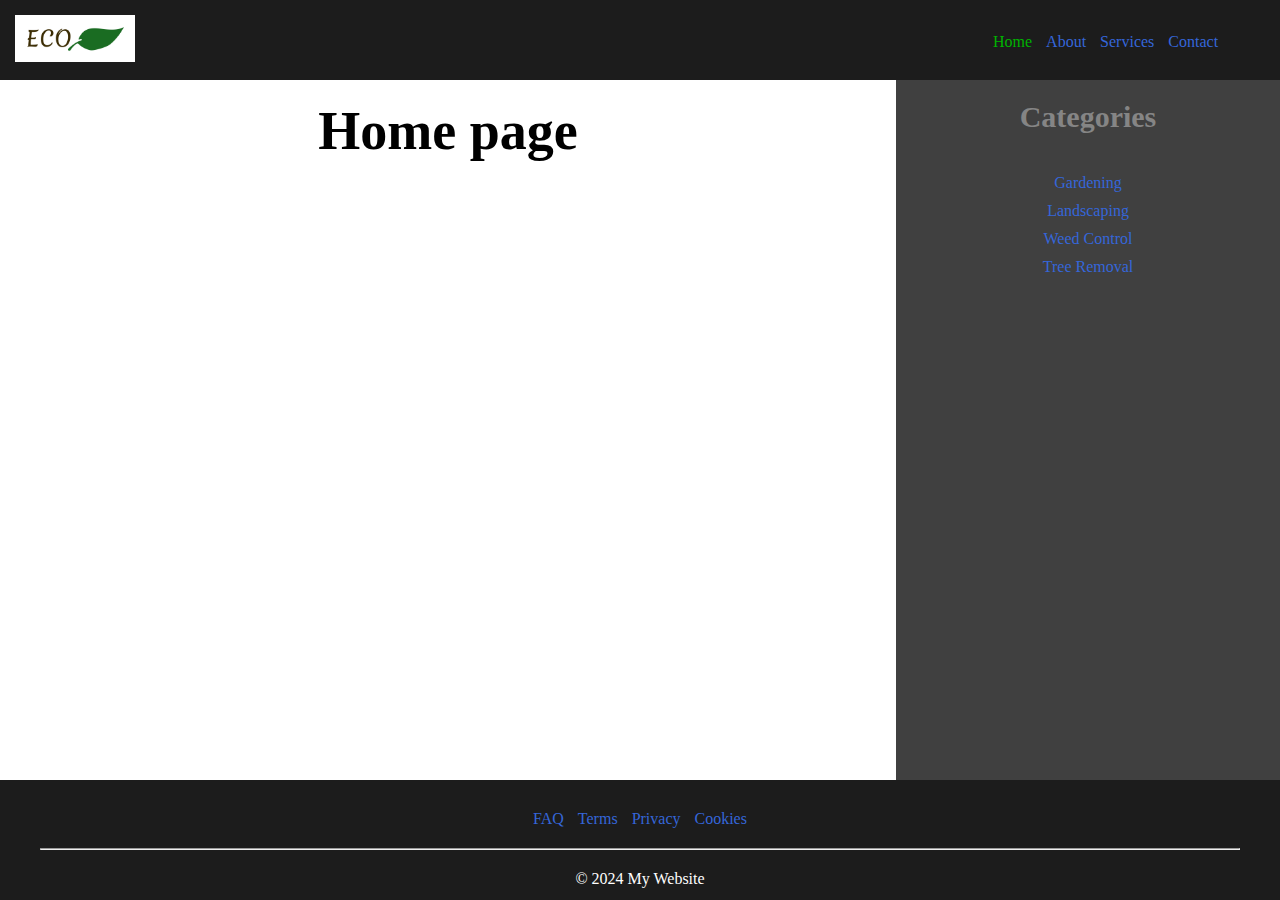
<file: index.html>
<!DOCTYPE html>
<html lang="en">
  <head>
    <meta charset="UTF-8" />
    <meta name="viewport" content="width=device-width, initial-scale=1.0" />
    <link rel="stylesheet" href="index.css" />
    <title>Home</title>
  </head>
  <body>
    <nav aria-label="navigation" class="headerNav">
      <img src="./assets/ECO_logo_big.jpg" class="headerImg" />
      <span class="headerMid"></span>
      <ul class="headerUl">
        <li id="currentPage"><a href="#">Home</a></li>
        <li><a href="./pages/about.html">About</a></li>
        <li><a href="./pages/services.html">Services</a></li>
        <li><a href="./pages/contact.html">Contact</a></li>
      </ul>
    </nav>
    <main class="mainContainer">
      <section class="contentSection">
        <header><h1>Home page</h1></header>
      </section>
      <aside class="sideAside">
        <h2>Categories</h2>
        <ul>
          <li>Gardening</li>
          <li>Landscaping</li>
          <li>Weed Control</li>
          <li>Tree Removal</li>
        </ul>
      </aside>
    </main>
    <footer class="footer">
      <nav aria-label="footer-navigation">
        <ul>
          <li>FAQ</li>
          <li>Terms</li>
          <li>Privacy</li>
          <li>Cookies</li>
        </ul>
      </nav>
      <hr />
      <span>&copy; 2024 My Website</span>
    </footer>
  </body>
</html>
</file>
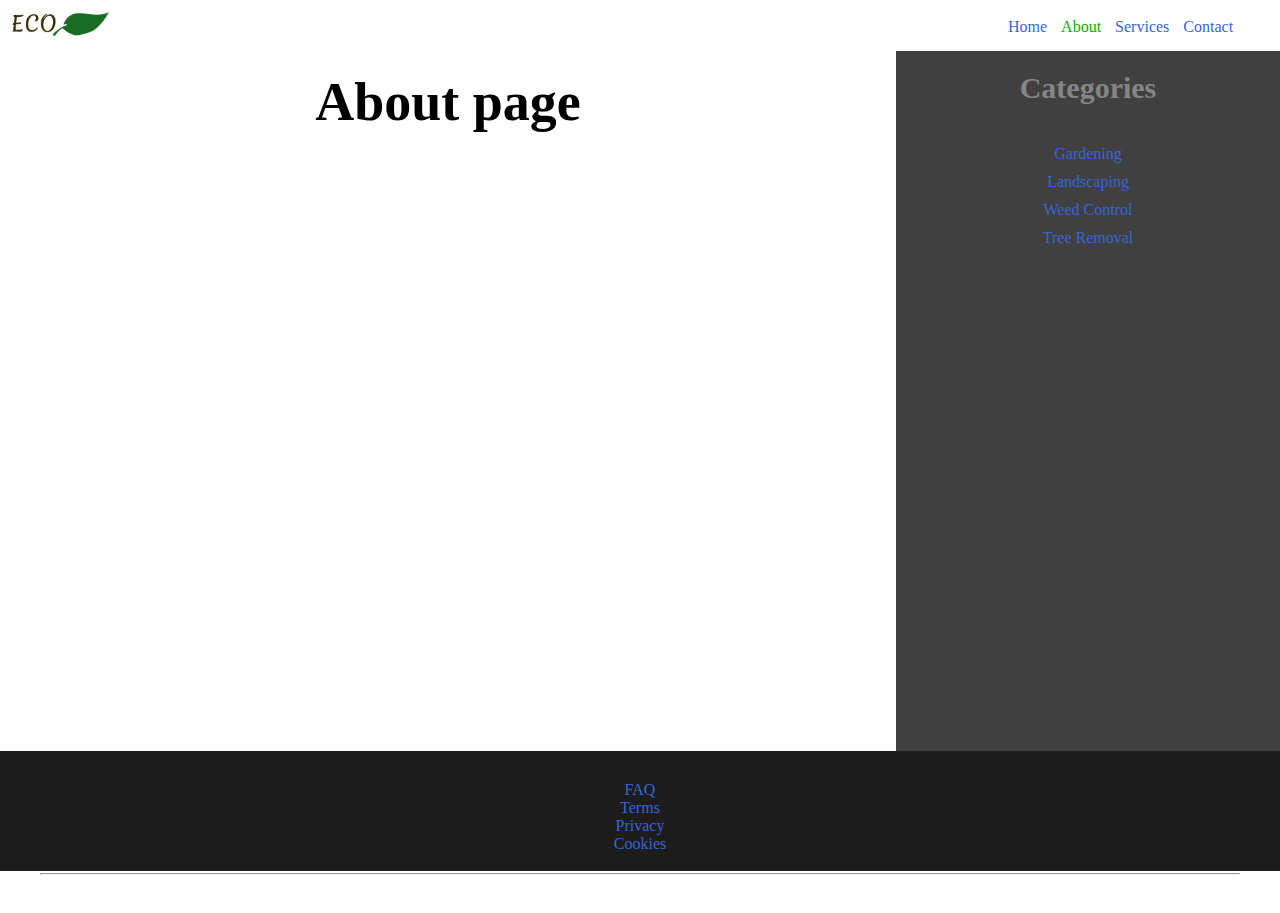
<file: pages/about.html>
<!DOCTYPE html>
<html lang="en">
  <head>
    <meta charset="UTF-8" />
    <meta name="viewport" content="width=device-width, initial-scale=1.0" />
    <link rel="stylesheet" href="../index.css" />
    <title>About</title>
  </head>
  <body>
    <nav>
      <img src="../assets/ECO_logo_big.jpg" class="headerImg" />
      <span class="headerMid"></span>
      <ul class="headerUl">
        <li><a href="../index.html">Home</a></li>
        <li id="currentPage"><a href="#">About</a></li>
        <li><a href="./services.html">Services</a></li>
        <li><a href="./contact.html">Contact</a></li>
      </ul>
    </nav>
    <main class="mainContainer">
      <section class="contentSection">
        <header><h1>About page</h1></header>
      </section>
      <aside class="sideAside">
        <h2>Categories</h2>
        <ul>
          <li>Gardening</li>
          <li>Landscaping</li>
          <li>Weed Control</li>
          <li>Tree Removal</li>
        </ul>
      </aside>
    </main>
    <footer class="footer">
      <ul>
        <li>FAQ</li>
        <li>Terms</li>
        <li>Privacy</li>
        <li>Cookies</li>
      </ul>
      <hr />
      <span>&copy; 2024 My Website</span>
    </footer>
  </body>
</html>
</file>
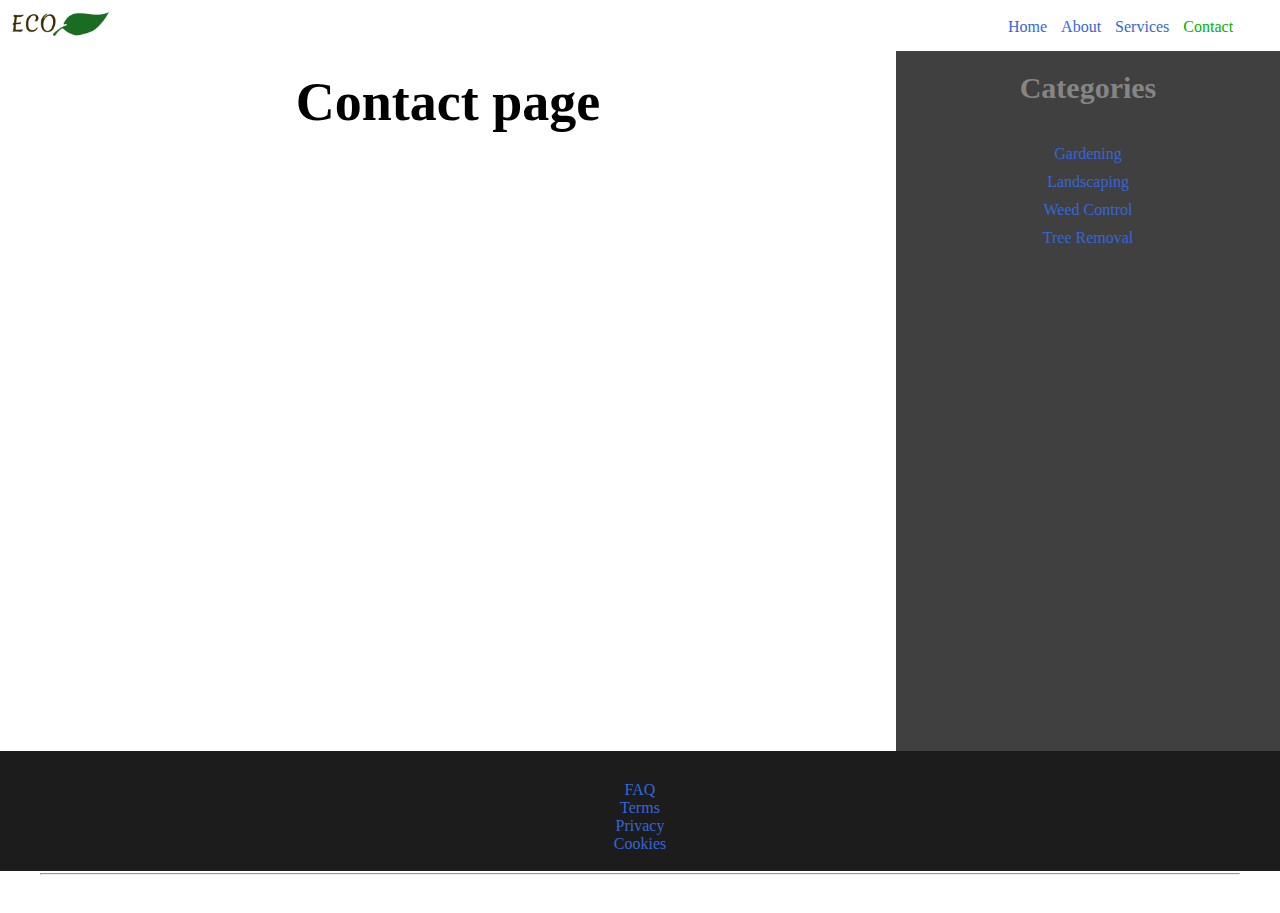
<file: pages/contact.html>
<!DOCTYPE html>
<html lang="en">
  <head>
    <meta charset="UTF-8" />
    <meta name="viewport" content="width=device-width, initial-scale=1.0" />
    <link rel="stylesheet" href="../index.css" />
    <title>Contact</title>
  </head>
  <body>
    <nav>
      <img src="../assets/ECO_logo_big.jpg" class="headerImg" />
      <span class="headerMid"></span>
      <ul class="headerUl">
        <li><a href="../index.html">Home</a></li>
        <li><a href="./about.html">About</a></li>
        <li><a href="./services.html">Services</a></li>
        <li id="currentPage"><a href="#">Contact</a></li>
      </ul>
    </nav>
    <main class="mainContainer">
      <section class="contentSection">
        <header><h1>Contact page</h1></header>
      </section>
      <aside class="sideAside">
        <h2>Categories</h2>
        <ul>
          <li>Gardening</li>
          <li>Landscaping</li>
          <li>Weed Control</li>
          <li>Tree Removal</li>
        </ul>
      </aside>
    </main>
    <footer class="footer">
      <ul>
        <li>FAQ</li>
        <li>Terms</li>
        <li>Privacy</li>
        <li>Cookies</li>
      </ul>
      <hr />
      <span>&copy; 2024 My Website</span>
    </footer>
  </body>
</html>
</file>
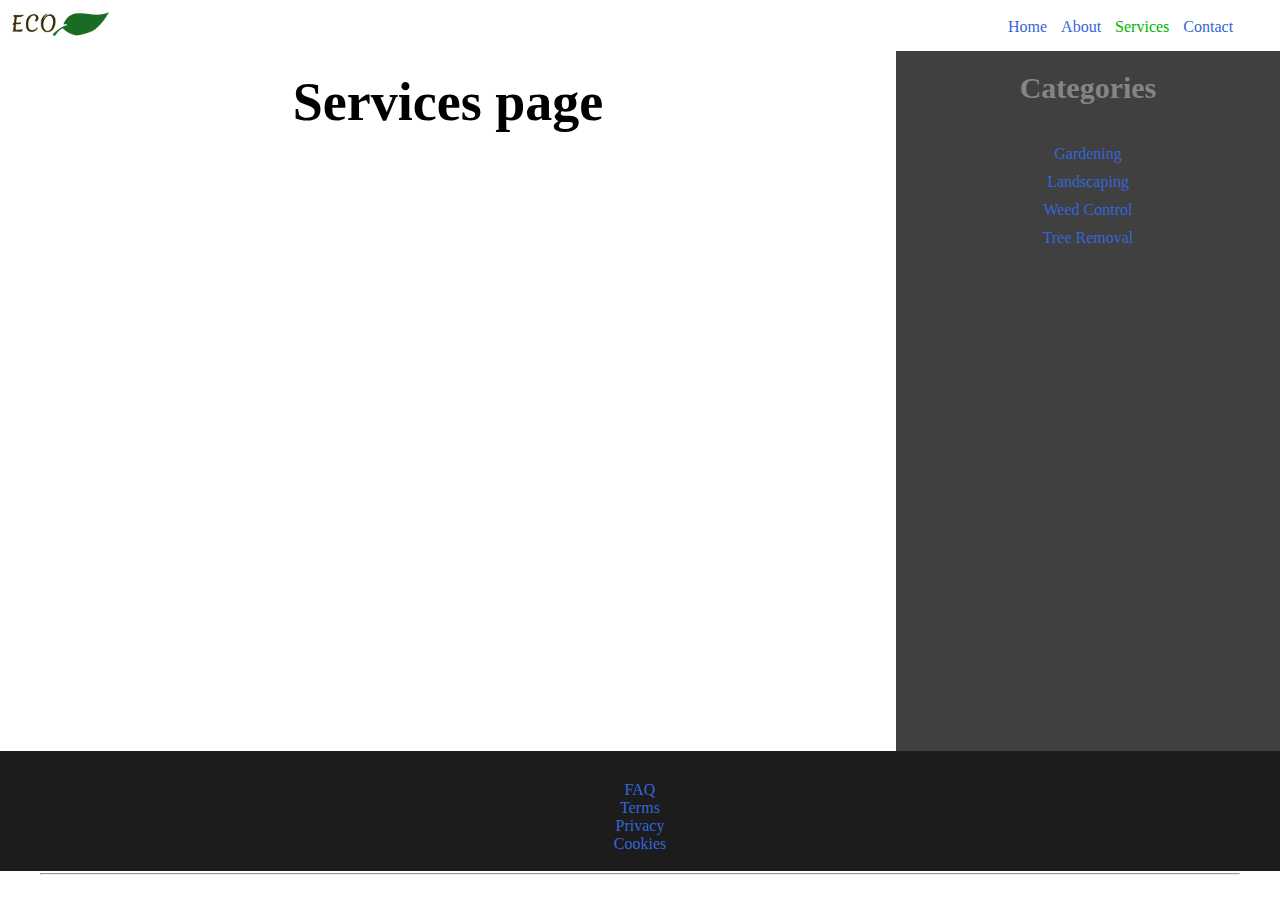
<file: pages/services.html>
<!DOCTYPE html>
<html lang="en">
  <head>
    <meta charset="UTF-8" />
    <meta name="viewport" content="width=device-width, initial-scale=1.0" />
    <link rel="stylesheet" href="../index.css" />
    <title>Services</title>
  </head>
  <body>
    <nav>
      <img src="../assets/ECO_logo_big.jpg" class="headerImg" />
      <span class="headerMid"></span>
      <ul class="headerUl">
        <li><a href="../index.html">Home</a></li>
        <li><a href="./about.html">About</a></li>
        <li id="currentPage"><a href="#">Services</a></li>
        <li><a href="./contact.html">Contact</a></li>
      </ul>
    </nav>
    <main class="mainContainer">
      <section class="contentSection">
        <header><h1>Services page</h1></header>
      </section>
      <aside class="sideAside">
        <h2>Categories</h2>
        <ul>
          <li>Gardening</li>
          <li>Landscaping</li>
          <li>Weed Control</li>
          <li>Tree Removal</li>
        </ul>
      </aside>
    </main>
    <footer class="footer">
      <ul>
        <li>FAQ</li>
        <li>Terms</li>
        <li>Privacy</li>
        <li>Cookies</li>
      </ul>
      <hr />
      <span>&copy; 2024 My Website</span>
    </footer>
  </body>
</html>
</file>
<file: index.css>
* {
  box-sizing: border-box;
  margin: 0;
  padding: 0;
  text-decoration: none;
  list-style: none;
}

body {
  height: 100vh;
}

.headerNav {
  display: inline-block;

  width: 100%;
  height: 80px;
  background-color: #1c1c1c;
  padding: 15px 15px;

  color: #fff;
}

nav ul,
nav ul li,
.headerMid {
  display: inline-block;
}

li,
a {
  color: #3566d9;
}

.headerImg {
  width: 120px;
}

.headerMid {
  width: calc(100% - 135px - 265px);
}

.headerUl {
  width: 250px;
  padding-bottom: 15px;
  vertical-align: bottom;

  li {
    cursor: pointer;
    margin-right: 10px;

    &:last-child {
      margin-right: 0;
    }

    &#currentPage > a {
      color: rgb(0, 178, 0);
    }
  }
}

.mainContainer {
  display: inline-block;

  width: 100%;
  height: calc(100vh - 80px - 120px);

  font-size: 0;

  & > * {
    text-align: center;
  }
}

.contentSection {
  display: inline-block;

  width: 70%;
  height: 100%;

  font-size: 27px;

  header {
    margin-top: 20px;
  }
}

.sideAside {
  display: inline-block;

  background-color: #404040;
  width: 30%;
  height: 100%;
  vertical-align: top;

  color: #858585;
  font-size: 20px;

  h2 {
    margin-top: 20px;
  }

  ul {
    margin-top: 40px;

    font-size: 16px;

    li {
      cursor: pointer;
      margin-bottom: 10px;

      &:last-child {
        margin-bottom: 0;
      }
    }
  }
}

.footer {
  width: 100%;
  height: 120px;
  background-color: #1c1c1c;
  padding: 30px 40px;

  color: #fff;
  text-align: center;

  nav {
    ul {
      li {
        cursor: pointer;
        display: inline-block;

        margin-right: 10px;

        &:last-child {
          margin-right: 0;
        }
      }
    }
  }

  hr {
    margin: 20px 0;
  }
}
</file>
